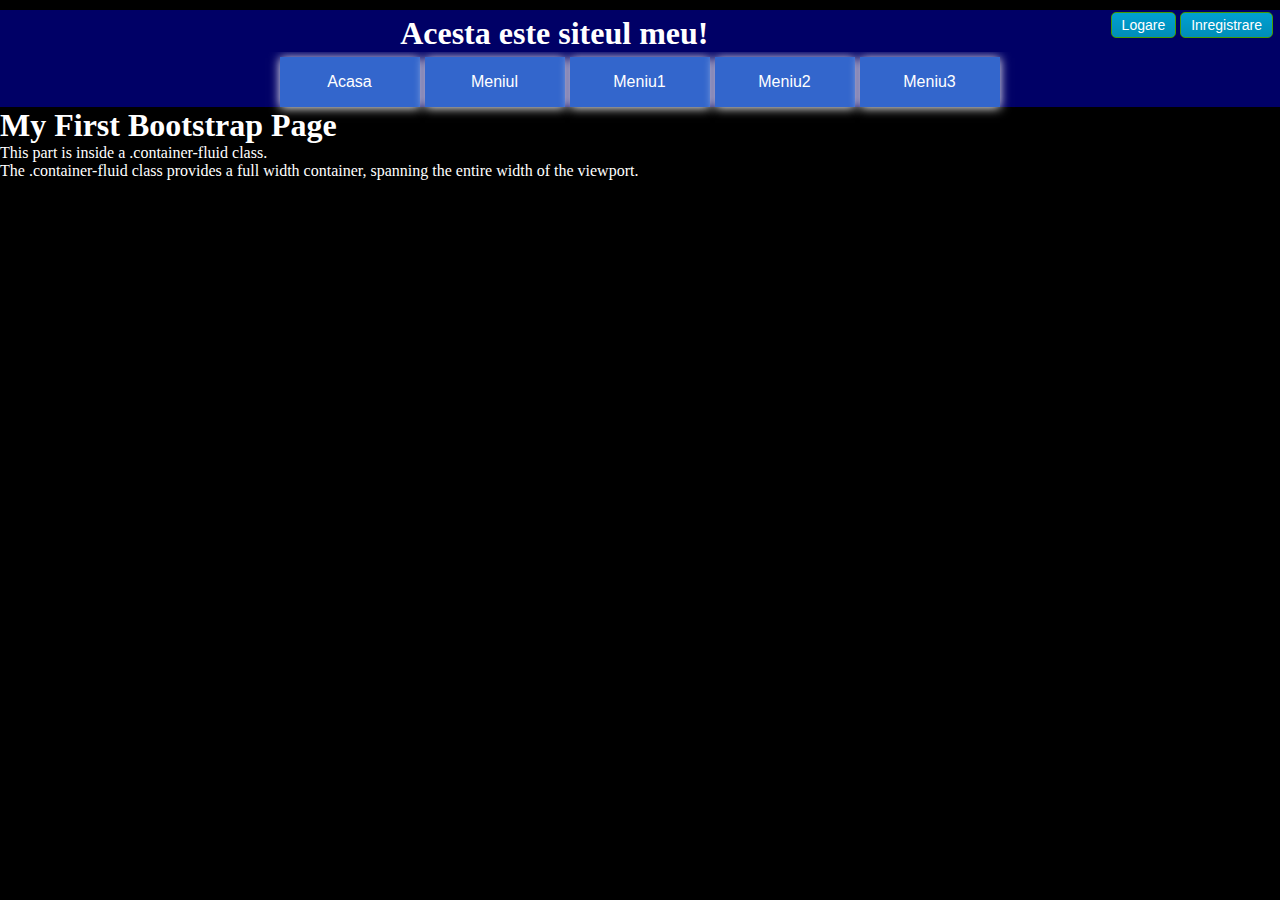
<file: index.html>
<!DOCTYPE html5>
<html>
  <head>
    <title>Pagina</title>
    <meta name="viewport" content="width=device-width, initial-scale=1" />
    <link rel="stylesheet" href="style/style.css" />
	<script src="javascript/jquery.min.js"></script>
	<script src="javascript/bootstrap.min.js"></script>
	<script src="javascript/script.js"></script>
  </head>
  <body bgcolor="#000000">
    <header>
      <div class="strapline">
	  <button type="button" id="registerButton" onclick="register()">Inregistrare</button>
	  <button type="button" id="loginButton" onclick="login()">Logare</button>
        <div class="welcomeslogan" align="center">		
          <h1>Acesta este siteul meu!</h1>
        </div>
	  </div>
		  <div id="menuBackground">
				<div id="menuContainer">
					<label for="show-menu" class="show-menu">Arata meniul</label>
					<input type="checkbox" id="show-menu" role="button" />
					<ul id="menu">
						<li><a href="#">Acasa</a>
						</li>
						<li><a href="#">Meniul</a>
						</li>
						<li>
							<a href="#">Meniu1</a>
							<ul class="hidden">
								<li><a href="#">Meniu1-1</a>
								</li>
								<li><a href="#">Meniu1-2</a>
								</li>
							</ul>
						</li>
						<li>
							<a href="#">Meniu2</a>
							<ul class="hidden">
								<li><a href="#">Meniu2-1</a></li>
								<li><a href="#">Meniu2-2</a></li>
								<li><a href="#">Meniu2-3</a></li>
							</ul>
						</li>
						<li><a href="#">Meniu3</a>
						</li>
					</ul>
				</div>
			</div>
		<div class="container-fluid">
		  <h1>My First Bootstrap Page</h1>      
		  <p>This part is inside a .container-fluid class.</p> 
		  <p>The .container-fluid class provides a full width container, spanning the entire width of the viewport.</p>           
		</div>

    </header>
  </body>
</html>
</file>
<file: style/style.css>
@font-face { 
  font-family: PacificoRegular; 
    src: url('../fonts/Pacifico-webfont.eot'); 
    src: local("PacificoRegular"), url('../fonts/Pacifico-webfont.ttf'); } 
*
{ margin: 0;
  padding: 0;}
  
button#registerButton, button#loginButton {
	float: right;
	margin: 2px;
	vertical-align: middle;
	background: #00A0D1;
	background: -moz-linear-gradient(top,#00A0D1 0%,#008DB8 100%);
	background: -webkit-gradient(linear,left top,left bottom,color-stop(0%,#00A0D1),color-stop(100%,#008DB8));
	background: -webkit-linear-gradient(top,#00A0D1 0%,#008DB8 100%);
	background: -o-linear-gradient(top,#00A0D1 0%,#008DB8 100%);
	background: -ms-linear-gradient(top,#00A0D1 0%,#008DB8 100%);
	background: linear-gradient(top,#00A0D1 0%,#008DB8 100%);
    filter: progid:DXImageTransform.Microsoft.gradient( startColorstr='#00A0D1',endColorstr='#008DB8',GradientType=0);
	padding:4px 10px;
	color:#fff;
	font-family:'Helvetica Neue',sans-serif;
	font-size:14px;
	border-radius:5px;
	-moz-border-radius:5px;
	-webkit-border-radius:5px;
	border:1px solid #459A00     
}
.strapline{
	position: relative;
	top: 10px;
	background-color: #000066;
	padding-right: 5px;}

.welcomeslogan{
	color: white;
	padding-top:5px;}
#menuBackground {
	padding-top: 15px;
    background:#000066;
    width:100%;
    height:50px;
    text-align: center;
}
#menuContainer {
    text-align: center;
}
/*Strip the ul of padding and list styling*/
ul {
    list-style-type:none;
    margin:0;
    padding:0;
}

/*Create a horizontal list with spacing*/
li {
    display:inline-block;
    vertical-align: top;
    margin-right:1px;
}

/*Style for menu links*/
li a {
    display:block;
    min-width:140px;
    height:50px;
    text-align:center;
    line-height:50px;
    font-family:"Helvetica Neue",Helvetica,Arial,sans-serif;
    color:#fff;
    background:#3366CC;
    text-decoration:none;
    font-size: 1rem;
	box-shadow: 0px 1px 10px 0px white;
}

/*Hover state for top level links*/
li:hover a {
    background:#00CCFF
}

/*Style for dropdown links*/
li:hover ul a {
    background:#3366CC;
    color:#fff;
    height:40px;
    line-height:40px
}

/*Hover state for dropdown links*/
li:hover ul a:hover {
    background:#19c589;
    color:#fff
}

/*Hide dropdown links until they are needed*/
li ul {
    position: absolute;
    display:none
}

/*Make dropdown links vertical*/
li ul li {
    display:block;
}

/*Prevent text wrapping*/
li ul li a {
    width:auto;
    min-width:100px;
    padding:0 20px
}

/*Display the dropdown on hover*/
ul li a:hover + .hidden,.hidden:hover {
    display:block
}

/*Style 'show menu' label button and hide it by default*/
.show-menu {
    font-family:"Helvetica Neue",Helvetica,Arial,sans-serif;
    text-decoration:none;
    color:#fff;
    background:#00CCFF;
    text-align:center;
    padding:16px 0;
    display:none;
    width:100%!important
}

/*Hide checkbox*/
input[type=checkbox] {
    display:none
}

/*Show menu when invisible checkbox is checked*/
input[type=checkbox]:checked ~ #menu {
    display:block;
    margin:0 auto
}

/*Responsive Styles*/
@media screen and (max-width : 760px) {
    /*Make dropdown links appear inline*/
    ul {
        position:static;
        display:none;
        white-space: initial;
    }
    
    /*Create vertical spacing*/
    li {
        margin-bottom:1px
    }
    
    /*Make all menu links full width*/
    ul li,li a {
        width:100%
    }
    
    /*Display 'show menu' link*/
    .show-menu {
        display:block
    }
	.welcomeslogan{
		padding-top:30px;
	}
}
.container-fluid{
	color: white;
}
.Text {
	background-color: #FF0000;
	display: table;
	-webkit-transition: background-color 300ms;
	-moz-transition: background-color 300ms;
	-ms-transition: background-color 300ms;
	-o-transition: background-color 300ms;
}

.Text:hover {
	background-color: #00FF00;
	transition: background-color 300ms;
}
</file>
